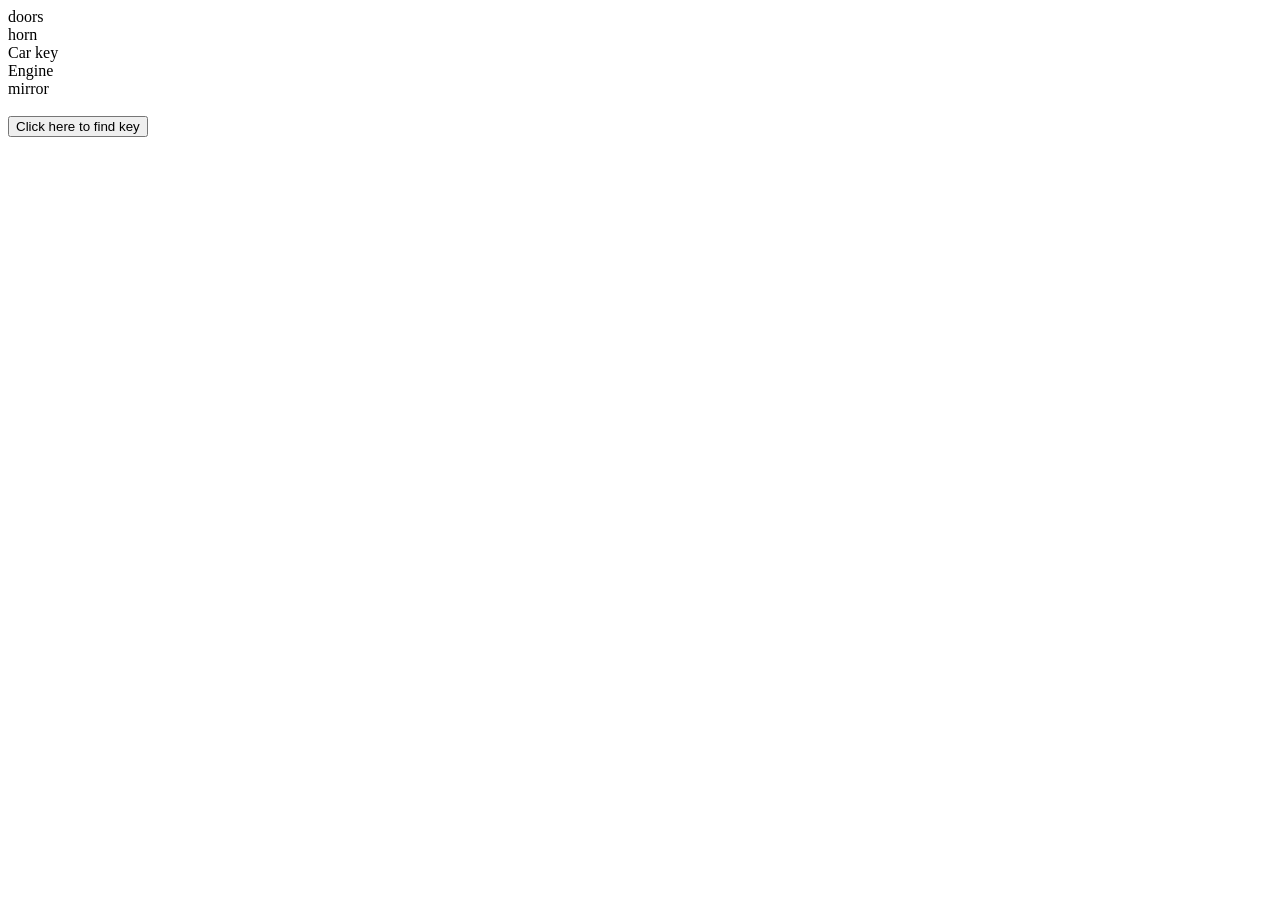
<file: day 3 jr/index.html>
<!DOCTYPE html>
<html lang="en">
<head>
    <meta charset="UTF-8">
    <meta name="viewport" content="width=device-width, initial-scale=1.0">
    <title>Document</title>
</head>
<body>
    <div id="part1">doors</div>
    <div id="part2">horn</div>
    <div id="part3">Car key</div>
    <div id="part4">Engine</div>
    <div id="part5">mirror</div><br>

    <button id="btn">Click here to find key</button>
    <script src="eventlisten.js"></script>
</body>
</html>
</file>
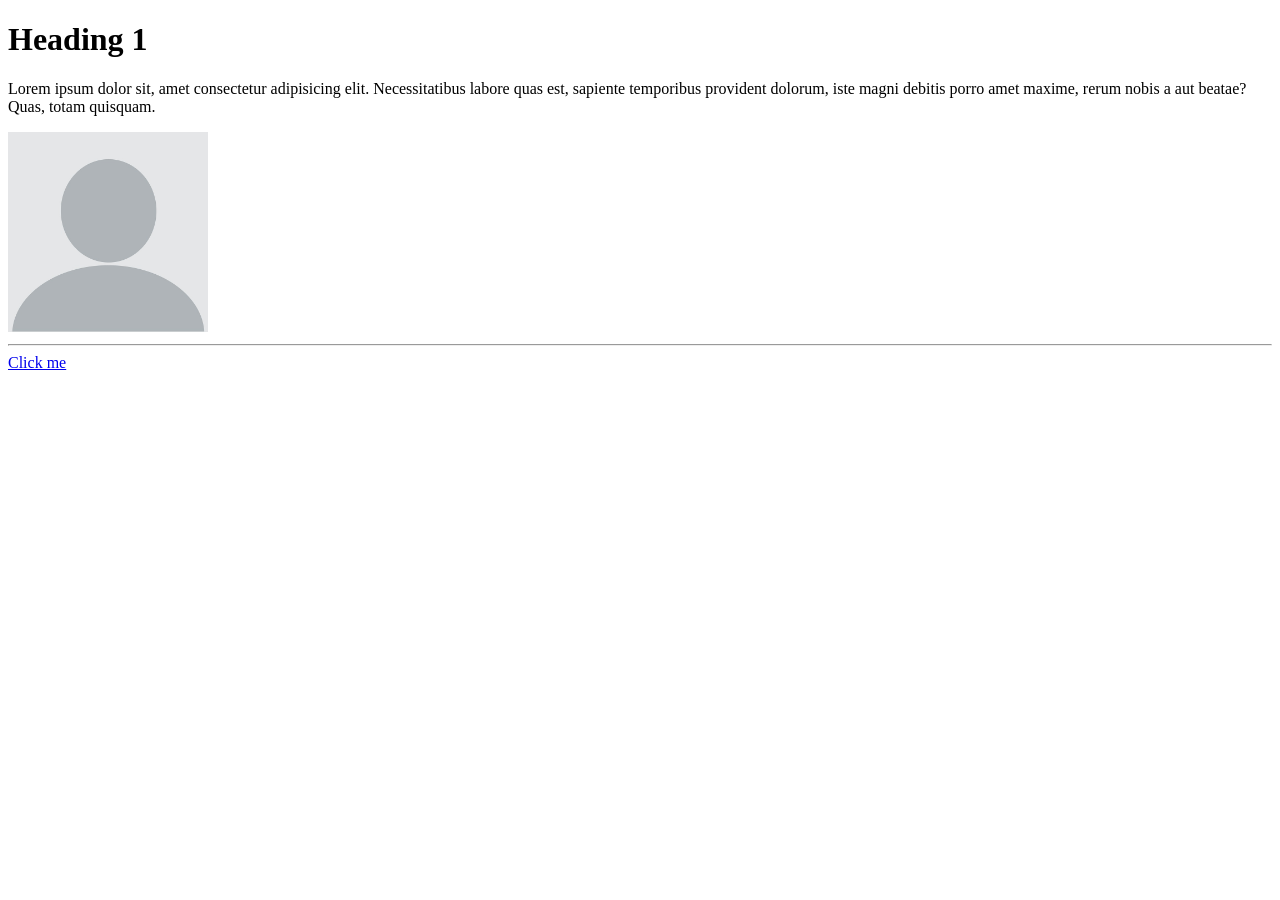
<file: day1 jr/index.html>
<!DOCTYPE html>
<html lang="en">
<head>
    <meta charset="UTF-8">
    <meta name="viewport" content="width=device-width, initial-scale=1.0">
    <title>day 1</title>
</head>
<body>
    <h1>Heading 1</h1>
    <p>Lorem ipsum dolor sit, amet consectetur adipisicing elit. Necessitatibus labore quas est, sapiente temporibus provident dolorum, iste magni debitis porro amet maxime, rerum nobis a aut beatae? Quas, totam quisquam.</p>
    <img src="profile.jpeg" alt="cat image" width="200px">
    <hr>
    <a href="https://www.youtube.com/" target="_blank">Click me</a>
</body>
</html>
</file>
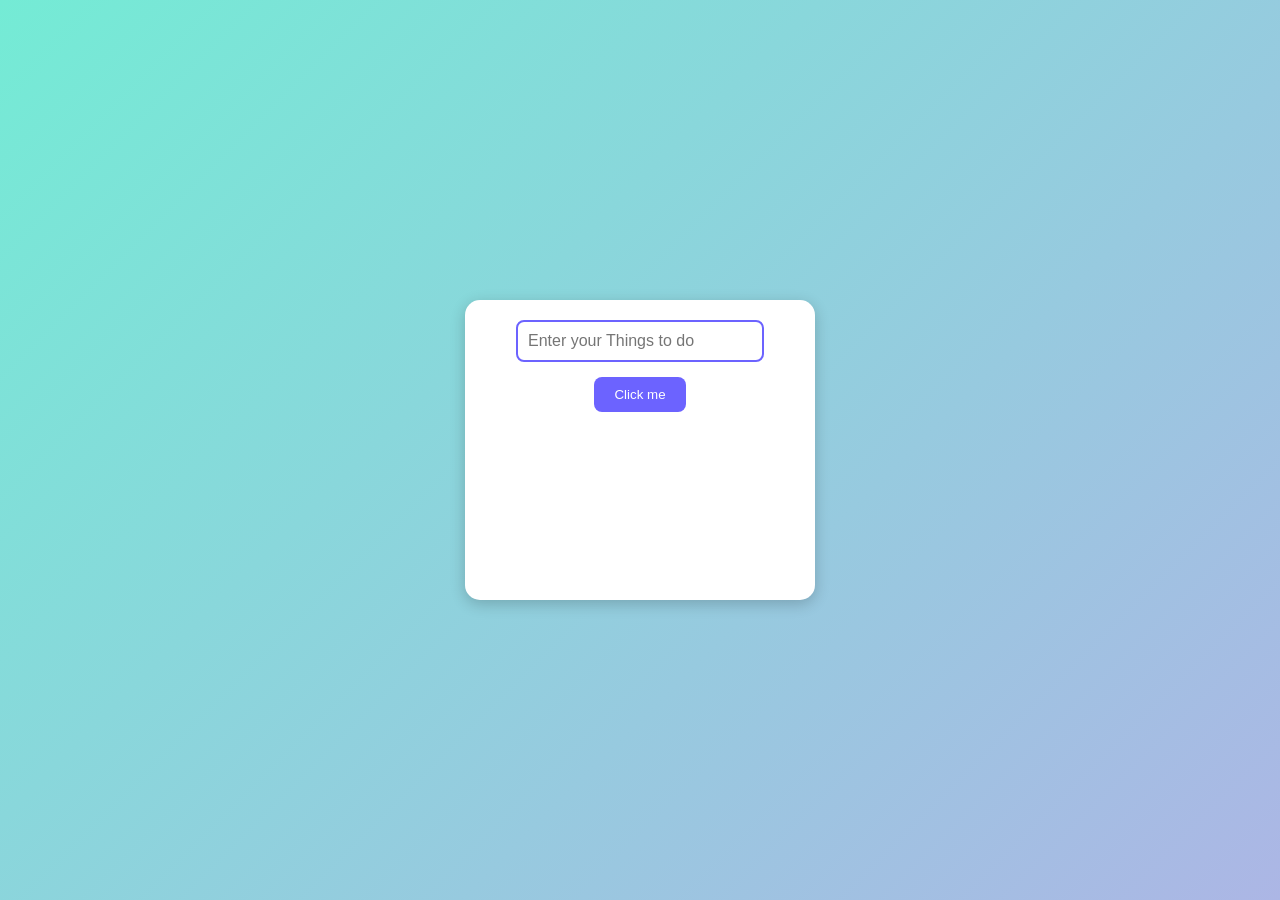
<file: tu-do list/index.html>
<!DOCTYPE html>
<html lang="en">

<head>
    <meta charset="UTF-8">
    <meta name="viewport" content="width=device-width, initial-scale=1.0">
    <title>Document</title>
    <link rel="stylesheet" href="style.css">
</head>

<body>
    <div class="container">
        <div class="input">
            <input type="text" id="data" placeholder="Enter your Things to do"><br>
            <button id="btn">Click me</button>
        </div>

        <div class="list-item">
            <ul id="list"></ul>
        </div>
    </div>

    <script src="script.js"></script>
</body>

</html>
</file>
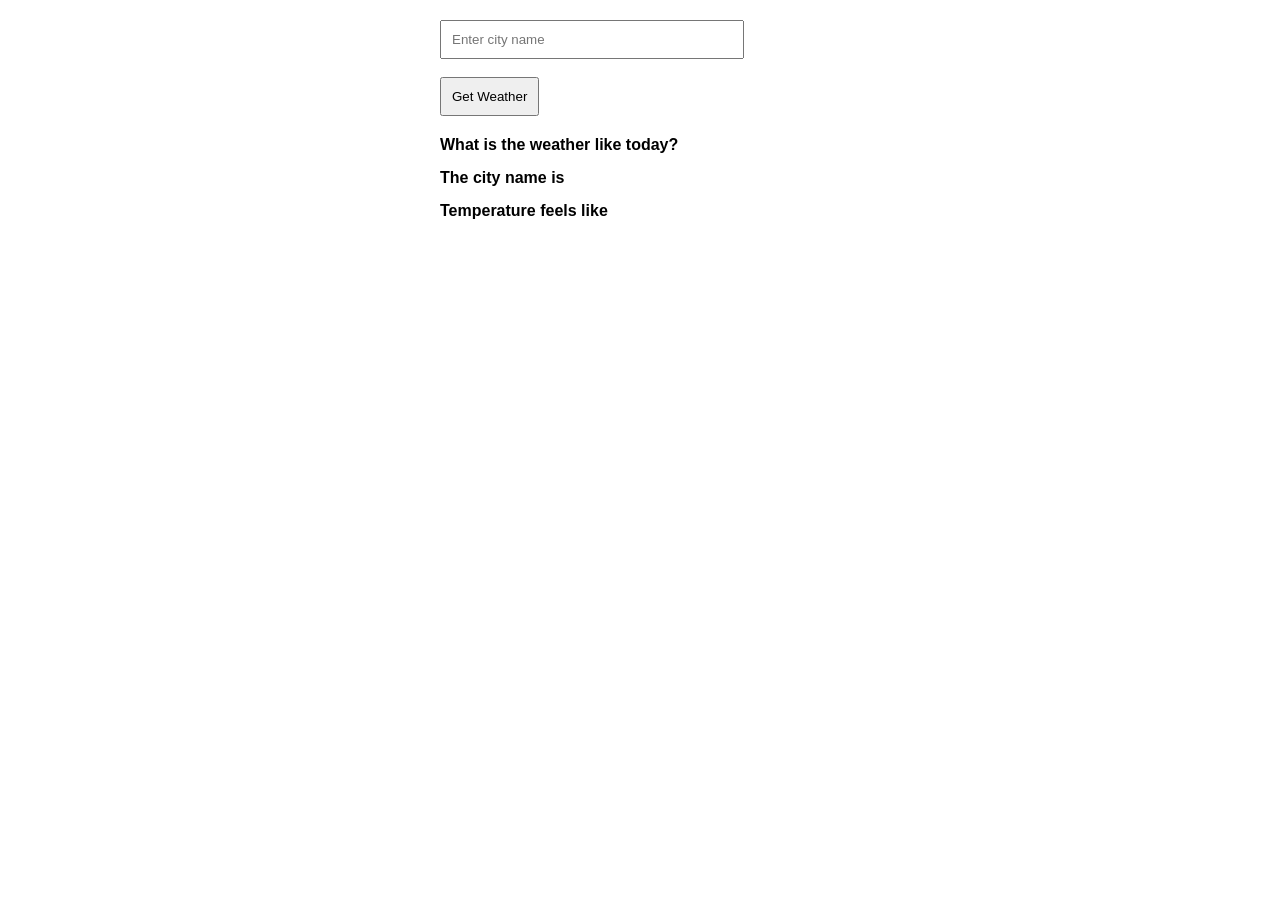
<file: weather-app/index.html>
<!DOCTYPE html>
<html>
<head>
    <meta charset="UTF-8">
    <meta name="viewport" content="width=device-width, initial-scale=1.0">
    <title>Weather App</title>
    <link rel="stylesheet" href="style.css">
</head>
<body>
 
    <div class="input-container">
        <input type="text" class="cityInput" placeholder="Enter city name"><br><br>
        <button class="btn">Get Weather</button>
    </div>
 
    <div class="weather">
        <div class="heading">What is the weather like today?</div>
        <div class="value"></div>
    </div>
    <div class="city">
        <div class="heading">The city name is</div>
        <div class="value"></div>
    </div>
    <div class="temperature">
        <div class="heading">Temperature feels like</div>
        <div class="value"></div>
    </div>
 
    <script src="script.js"></script>
</body>
</html>
</file>
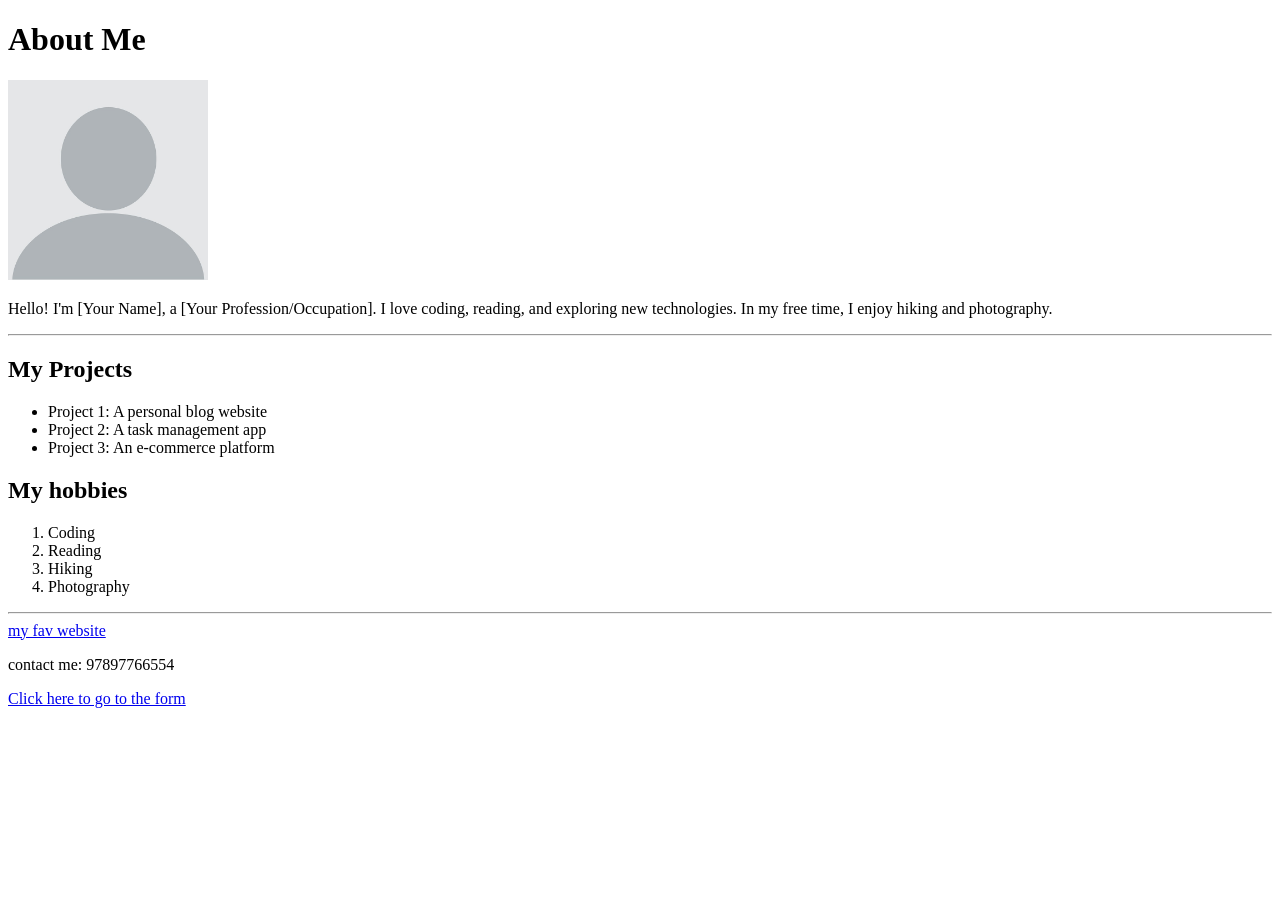
<file: day1 jr/aboutme.html>
<!DOCTYPE html>
<html lang="en">
<head>
    <meta charset="UTF-8">
    <meta name="viewport" content="width=device-width, initial-scale=1.0">
    <title>about me</title>
</head>
<body>
    <header>
        <h1>About Me</h1>
        <img src="profile.jpeg" alt="img" width="200px">
        <p>Hello! I'm [Your Name], a [Your Profession/Occupation]. I love coding, reading, and exploring new technologies. In my free time, I enjoy hiking and photography.</p> 
    </header>
    <hr>

    <div>
        <h2>My Projects</h2>
        <ul>
            <li>Project 1: A personal blog website</li>
            <li>Project 2: A task management app</li>
            <li>Project 3: An e-commerce platform</li>
        </ul>

        <h2>My hobbies</h2>
        <ol>
            <li>Coding</li>
            <li>Reading</li>
            <li>Hiking</li>
            <li>Photography</li>
        </ol>
    </div>
    <hr>

    <footer>
        <a href="https://www.youtube.com/" target="_blank">my fav website</a>
        <p>contact me: 97897766554</p>
        <a href="formeg.html">Click here to go to the form</a>
    </footer>
</body>
</html>
</file>
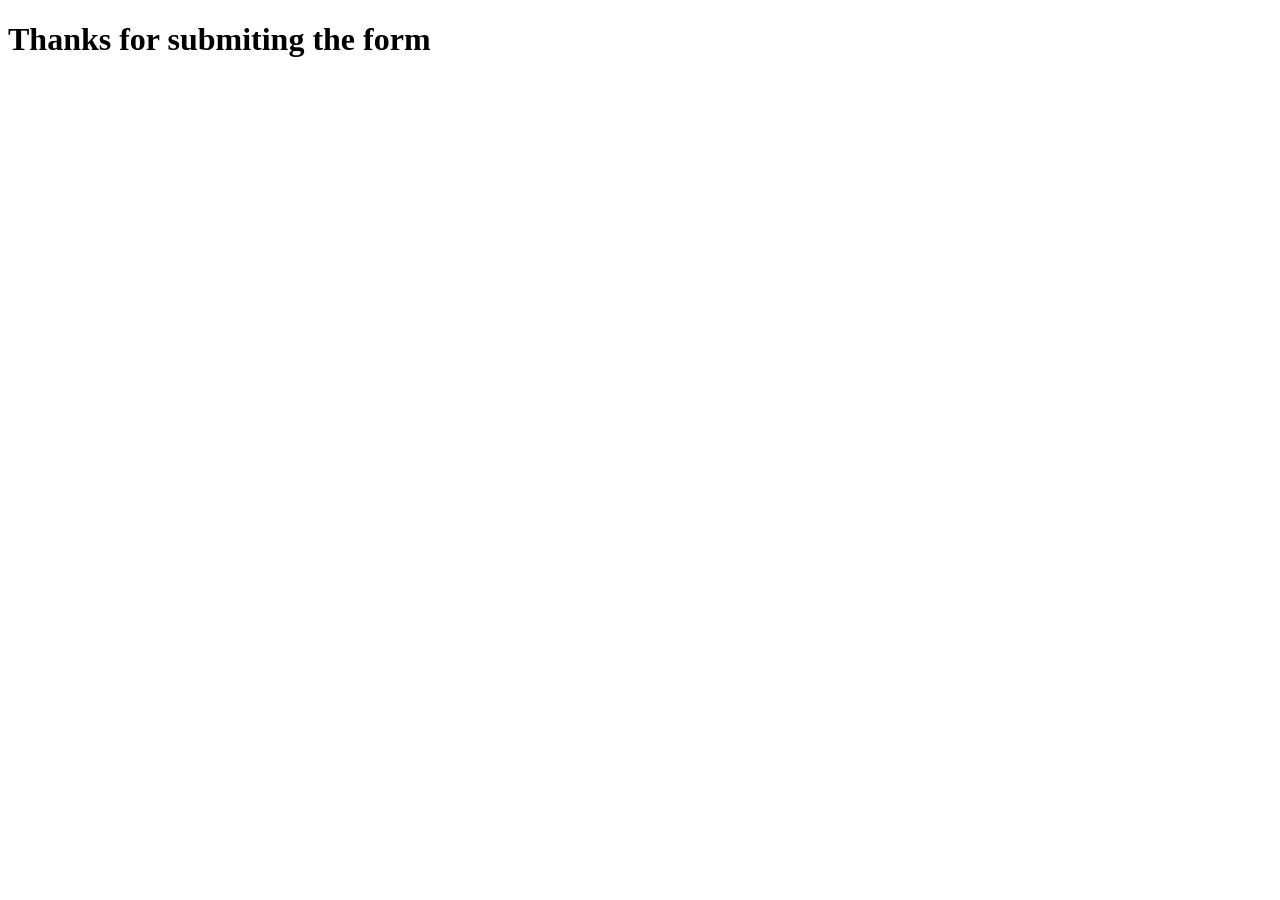
<file: day1 jr/data.html>
<!DOCTYPE html>
<html lang="en">
<head>
    <meta charset="UTF-8">
    <meta name="viewport" content="width=device-width, initial-scale=1.0">
    <title>Document</title>
</head>
<body>
    <h1>Thanks for submiting the form</h1>
</body>
</html>
</file>
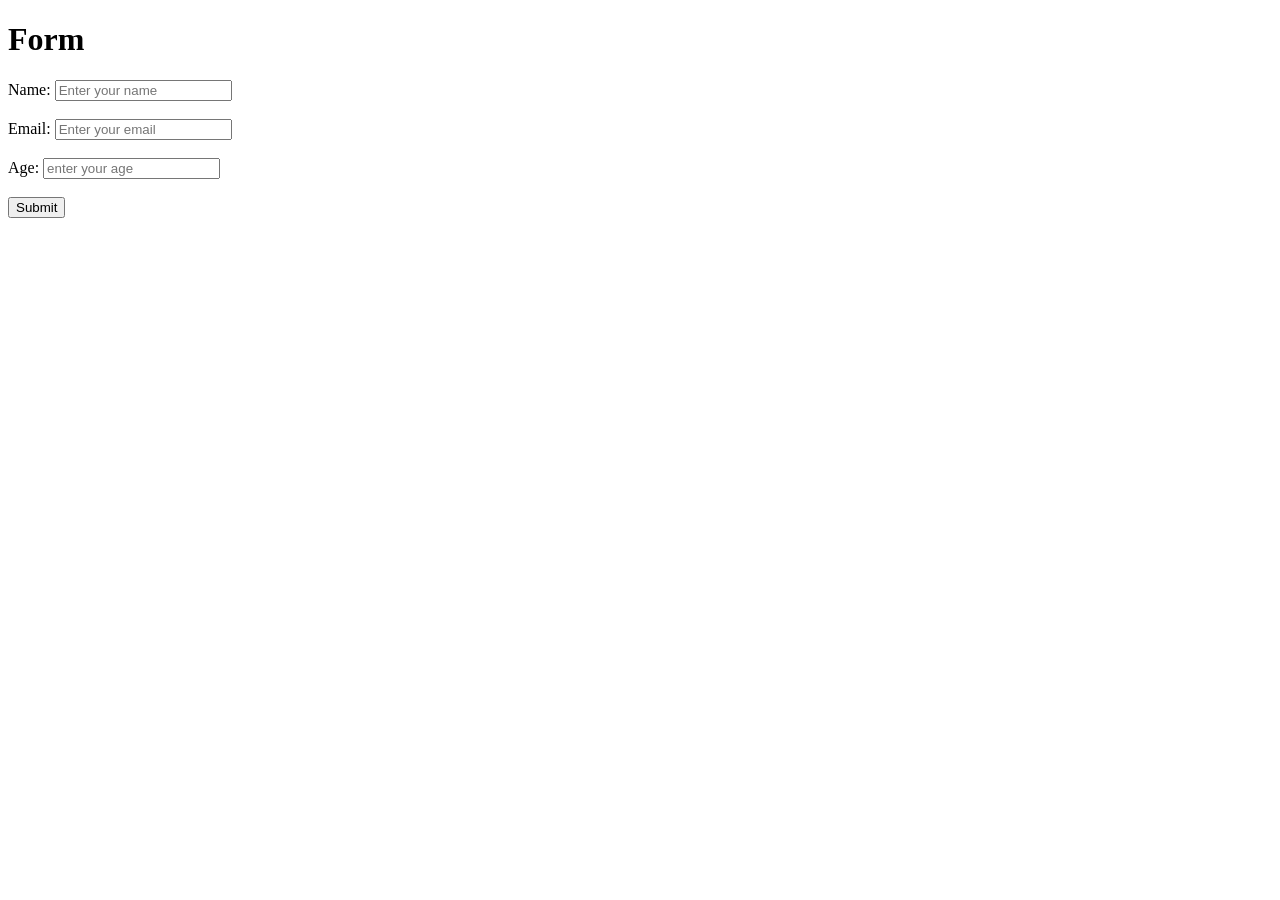
<file: day1 jr/formeg.html>
<!DOCTYPE html>
<html lang="en">
<head>
    <meta charset="UTF-8">
    <meta name="viewport" content="width=device-width, initial-scale=1.0">
    <title>formeg</title>
</head>
<body>
    <h1>Form</h1>

    <form action="https://httpbin.org/post" method="post">
        <label for="fname">Name:</label>
        <input type="text"id="fname" name="name" placeholder="Enter your name">
        <br><br>

        <label for="email">Email:</label>
        <input type="email" id="email" name="email" placeholder="Enter your email">
        <br><br>

        <label for="age">Age:</label>
        <input type="number" id="age" name="age" placeholder="enter your age">
        <br><br>

        <input type="submit">
    </form>
</body>
</html>
</file>
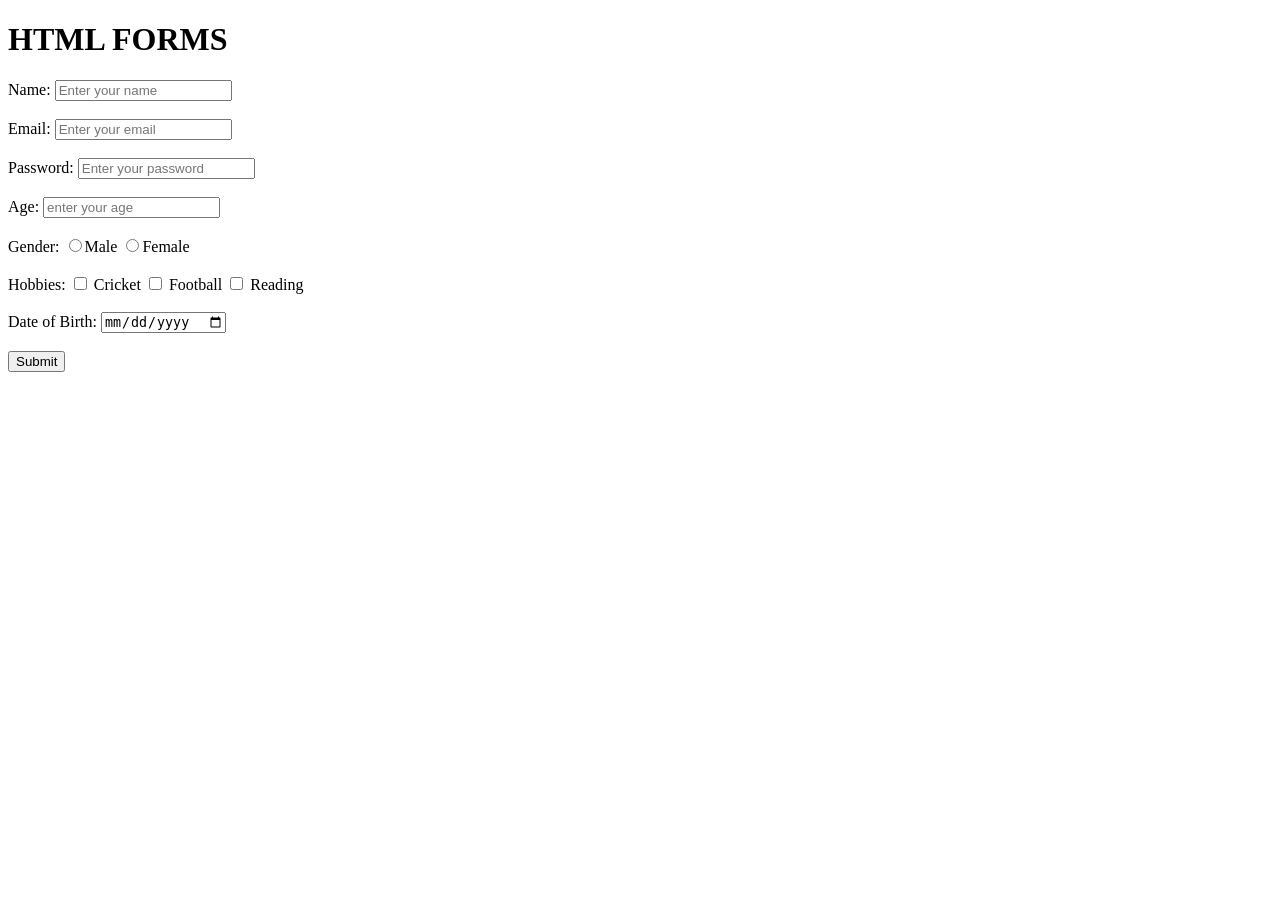
<file: day1 jr/forms.html>
<!DOCTYPE html>
<html lang="en">
<head>
    <meta charset="UTF-8">
    <meta name="viewport" content="width=device-width, initial-scale=1.0">
    <title>Forms</title>
</head>
<body>
    <h1>HTML FORMS</h1>

    <form action="https://httpbin.org/post" method="post">
        <label for="fname">Name:</label>
        <input type="text" id="fname" name="fname" placeholder="Enter your name" required>
        <br><br>

        <label for="email">Email:</label>
        <input type="email" id="email" name="email" placeholder="Enter your email" required>
        <br><br>

        <label for="pass">Password:</label>
        <input type="password" id="pass" name="password" placeholder="Enter your password" required>
        <br><br>

        <label for="age">Age:</label>
        <input type="number" id="age" name="age" placeholder="enter your age" required>
        <br><br>

        Gender:
        <input type="radio" id="male" name="gender" value="Male"><label for="male">Male</label>
        <input type="radio" id="female" name="gender" value="Female"><label for="female">Female</label>
        <br><br>

        Hobbies:
        <input type="checkbox" id="cricket" name="hobby" value="Cricket"><label for="cricket"> Cricket</label>
        <input type="checkbox" id="football" name="hobby" value="Football"><label for="football"> Football</label>
        <input type="checkbox" id="reading" name="hobby" value="Reading>"><label for="reading"> Reading</label>
        <br><br>

        <label for="date">Date of Birth:</label>
        <input type="date" id="date" name="dob" required>
        <br><br>
        <input type="submit">
    </form>
</body>
</html>
</file>
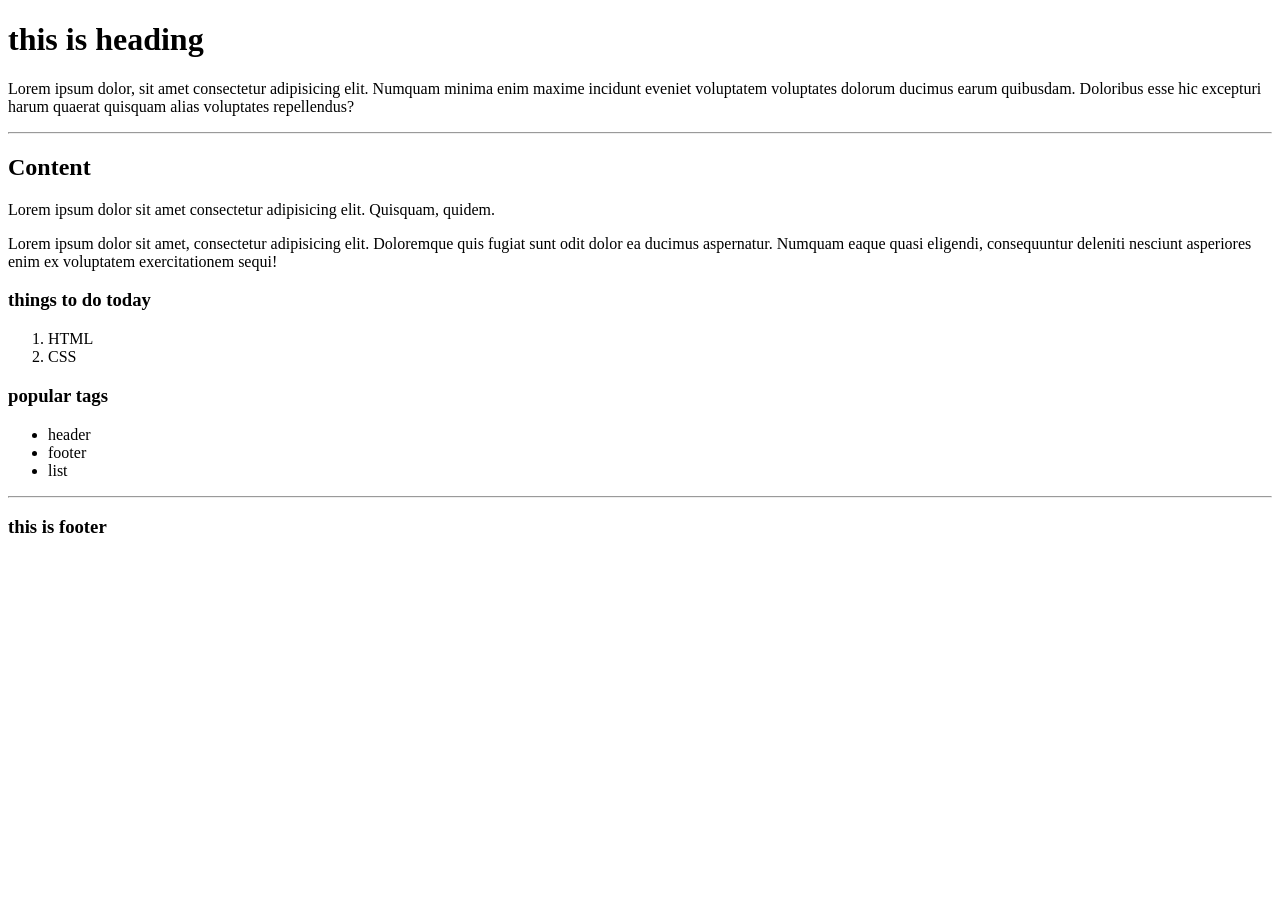
<file: day1 jr/index1.html>
<!DOCTYPE html>
<html lang="en">
<head>
    <meta charset="UTF-8">
    <meta name="viewport" content="width=device-width, initial-scale=1.0">
    <title>popular tags</title>
</head>
<body>
    <header>
        <h1>this is heading</h1>
        <p>Lorem ipsum dolor, sit amet consectetur adipisicing elit. Numquam minima enim maxime incidunt eveniet voluptatem voluptates dolorum ducimus earum quibusdam. Doloribus esse hic excepturi harum quaerat quisquam alias voluptates repellendus?</p>
    </header>
    <hr>

    <div>
        <h2>Content</h2>
        <p>Lorem ipsum dolor sit amet consectetur adipisicing elit. Quisquam, quidem.</p>   
        <p>Lorem ipsum dolor sit amet, consectetur adipisicing elit. Doloremque quis fugiat sunt odit dolor ea ducimus aspernatur. Numquam eaque quasi eligendi, consequuntur deleniti nesciunt asperiores enim ex voluptatem exercitationem sequi!</p>
        <h3>things to do today</h3>
        <ol>
            <li>HTML</li>
            <li>CSS</li>
        </ol>

        <h3>popular tags</h3>
        <ul>
            <li>header</li>
            <li>footer</li>
            <li>list</li>
        </ul>
    </div>
    <hr>

    <footer>
        <h3>this is footer</h3>
    </footer>

   
</body>
</html>
</file>
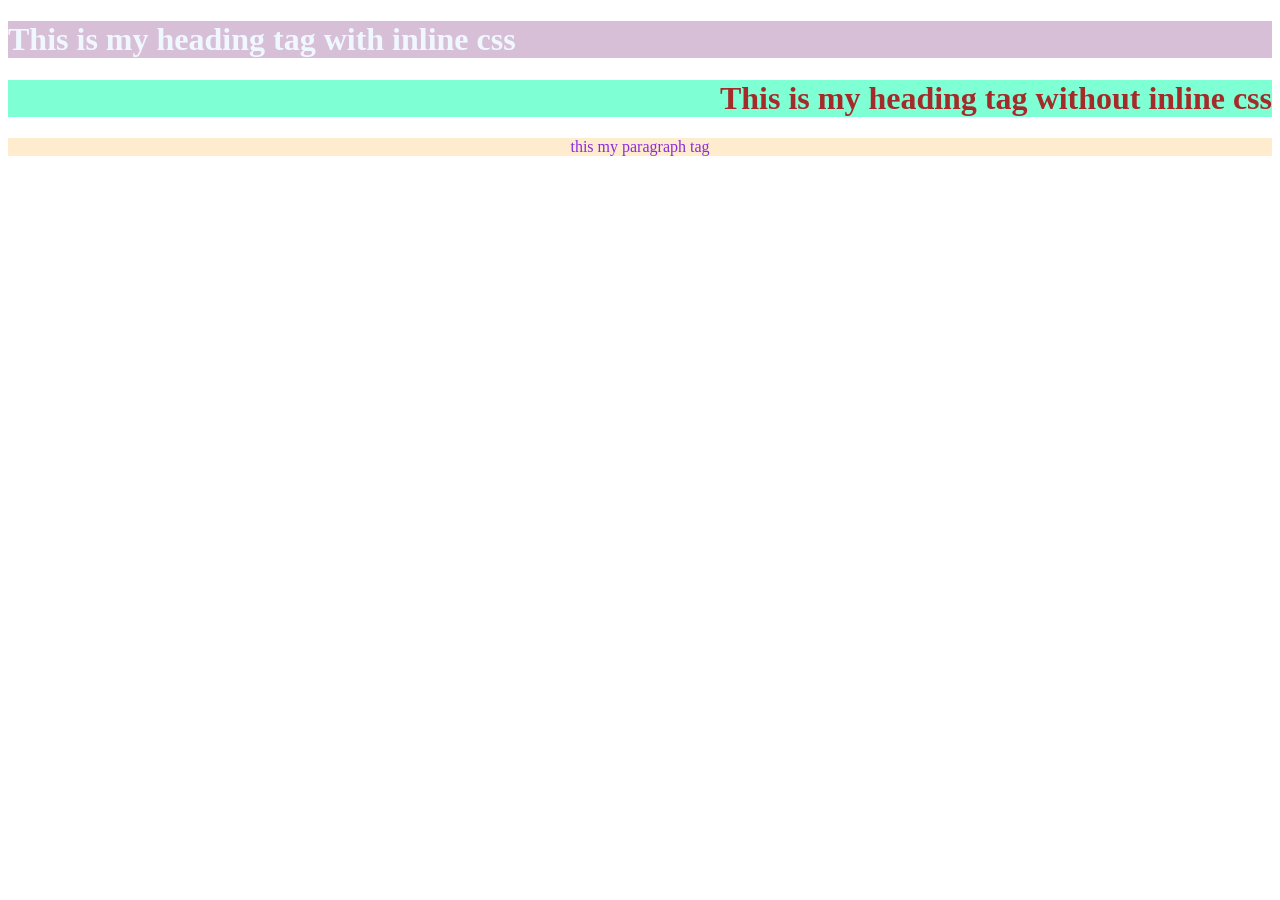
<file: day1 jr/index2.html>
<!DOCTYPE html>
<html lang="en">
<head>
    <meta charset="UTF-8">
    <meta name="viewport" content="width=device-width, initial-scale=1.0">
    <title>css</title>
    <link rel="stylesheet" href="style.css">
</head>
<body>
    <h1 class="heading">This is my heading tag with inline css</h1>
    <h1 id="newheading">This is my heading tag without inline css</h1>
    <p>this my paragraph tag</p>
</body>
</html>
</file>
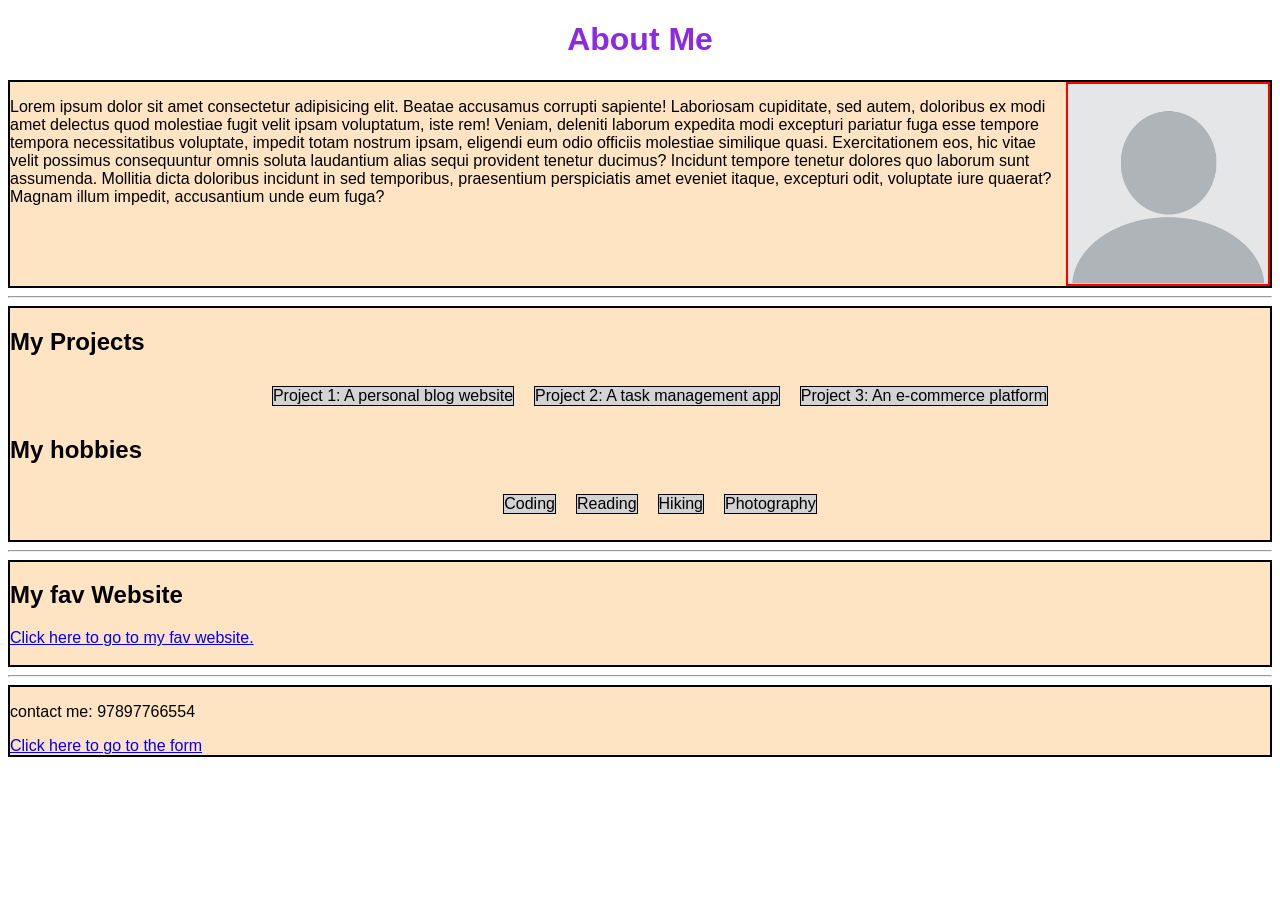
<file: day2 jr/aboutme.html>
<!DOCTYPE html>
<html lang="en">
<head>
    <meta charset="UTF-8">
    <meta name="viewport" content="width=device-width, initial-scale=1.0">
    <title>about me</title>
    <link rel="stylesheet" href="aboutme.css">
</head>
<body>
    <h1>About Me</h1>
    <header class="header">
        <p>Lorem ipsum dolor sit amet consectetur adipisicing elit. Beatae accusamus corrupti sapiente! Laboriosam cupiditate, sed autem, doloribus ex modi amet delectus quod molestiae fugit velit ipsam voluptatum, iste rem! Veniam, deleniti laborum expedita modi excepturi pariatur fuga esse tempore tempora necessitatibus voluptate, impedit totam nostrum ipsam, eligendi eum odio officiis molestiae similique quasi. Exercitationem eos, hic vitae velit possimus consequuntur omnis soluta laudantium alias sequi provident tenetur ducimus? Incidunt tempore tenetur dolores quo laborum sunt assumenda. Mollitia dicta doloribus incidunt in sed temporibus, praesentium perspiciatis amet eveniet itaque, excepturi odit, voluptate iure quaerat? Magnam illum impedit, accusantium unde eum fuga?</p> 
         <img class="img" src="profile.jpeg" alt="img" width="200px">
    </header>
    <hr>

    <div class="content">
        <h2>My Projects</h2>
        <div class="projects">
            <ul>
                <li>Project 1: A personal blog website</li>
                <li>Project 2: A task management app</li>
                <li>Project 3: An e-commerce platform</li>
            </ul>
        </div>
        <h2>My hobbies</h2>
        <div class="hobbies">
            <ol>
                <li>Coding</li>
                <li>Reading</li>
                <li>Hiking</li>
                <li>Photography</li>
            </ol>
        </div>
    </div>
    <hr>

    <div class="fav-web">
        <h2>My fav Website</h2>
        <a href="https://www.youtube.com/" target="_blank">Click here to go to my fav website.</a><br><br>
    </div>

    <hr>

    <footer class="footer">
        <p>contact me: 97897766554</p>
        <a href="formeg.html" target="_blank">Click here to go to the form</a>
    </footer>
</body>
</html>
</file>
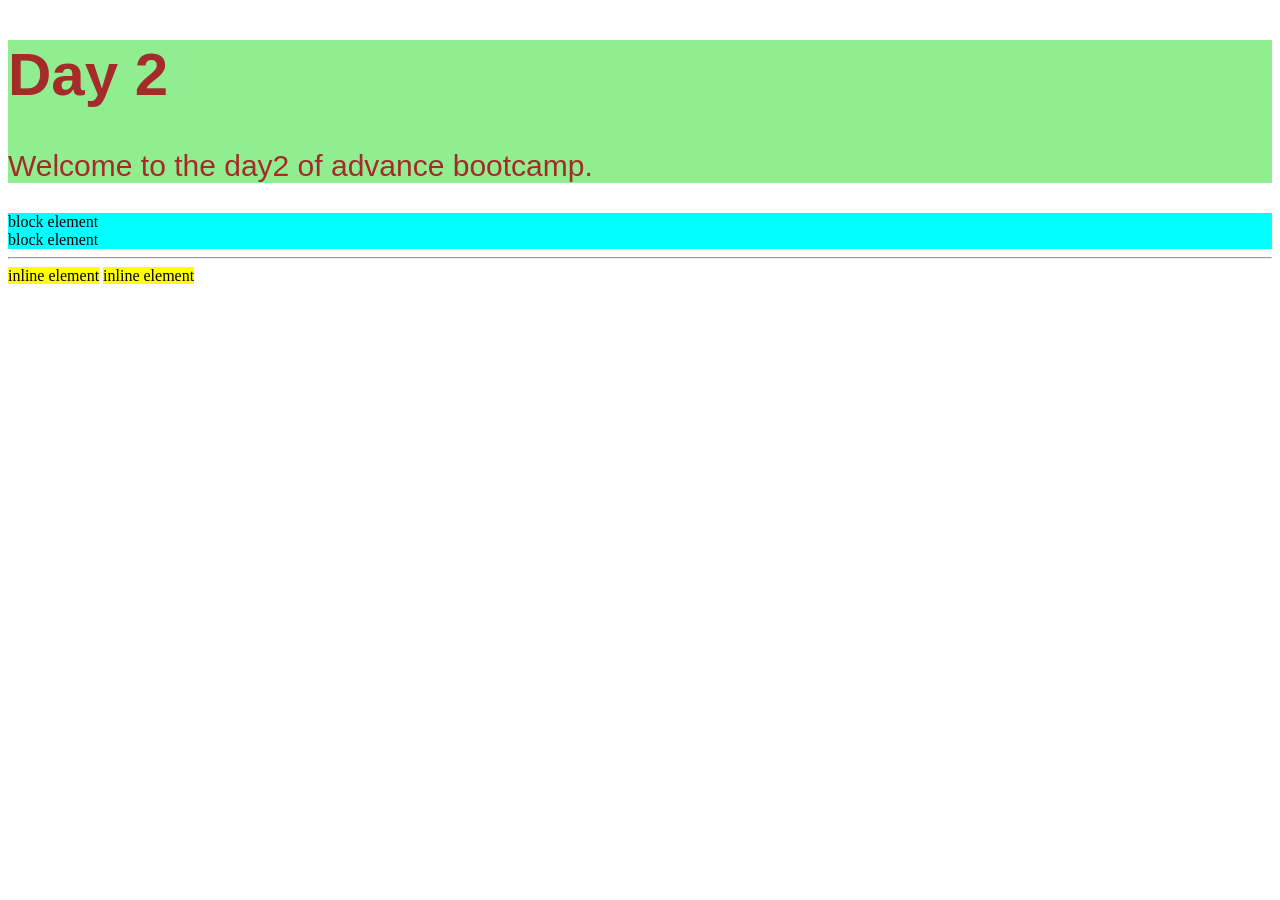
<file: day2 jr/basic.html>
<!DOCTYPE html>
<html lang="en">
<head>
    <meta charset="UTF-8">
    <meta name="viewport" content="width=device-width, initial-scale=1.0">
    <title>Document</title>
    <link rel="stylesheet" href="basic.css">
</head>
<body>
    <div class="container">
        <h1>Day 2</h1>
        <p>Welcome to the day2 of advance bootcamp.</p>
    </div>

    <div class="block">block element</div>
    <div class="block">block element</div>
    <hr>
    <div class="inline">inline element</div>
    <div class="inline">inline element</div>
    
</body>
</html>
</file>
<file: tu-do list/style.css>
/* Reset default margins and padding */
* {
  margin: 0;
  padding: 0;
  box-sizing: border-box;
}

/* Center everything in the viewport */
body {
  height: 100vh;
  display: flex;
  justify-content: center;  /* centers horizontally */
  align-items: center;      /* centers vertically */
  background: linear-gradient(135deg, #74ebd5, #ACB6E5);
  font-family: "Poppins", sans-serif;
}

/* The main box containing the form and list */
.container {
  background: white;
  width: 350px;
  min-height: 300px;
  border-radius: 15px;
  box-shadow: 0 4px 15px rgba(0,0,0,0.2);
  padding: 20px;
  display: flex;
  flex-direction: column;
  align-items: center;
}

/* Input section styling */
.input {
  width: 100%;
  text-align: center;
  margin-bottom: 20px;
}

.input input {
  width: 80%;
  padding: 10px;
  border: 2px solid #6c63ff;
  border-radius: 8px;
  outline: none;
  font-size: 16px;
}

.input button {
  margin-top: 15px;
  padding: 10px 20px;
  background-color: #6c63ff;
  color: white;
  border: none;
  border-radius: 8px;
  cursor: pointer;
  transition: 0.3s ease;
}

.input button:hover {
  background-color: #5a52e0;
}

/* List styling */
.list-item {
  width: 100%;
}

.list-item ul {
  list-style: none;
  padding: 0;
}

.list-item li {
  background: #f3f3f3;
  margin: 8px 0;
  padding: 10px;
  border-radius: 8px;
  font-size: 16px;
  text-align: left;
  box-shadow: 0 1px 3px rgba(0,0,0,0.1);
}
</file>
<file: weather-app/style.css>
body{
    font-family: Arial, sans-serif;
    padding: 20px;
    max-width: 400px;
    margin: auto;
}
.input-container {
     margin-bottom: 20px;
}
input[type="text"] {
    padding: 10px;
    width: 70%;
}
button {
    padding: 10px;
}
.heading {
    font-weight: bold;
    margin-top: 15px;
}
</file>
<file: day1 jr/style.css>
.heading{
    background-color: thistle;
    color:aliceblue;
}

#newheading{
    background-color: aquamarine;
    color: brown;
    text-align:right
}

p{
    background-color:blanchedalmond;
    color:blueviolet;
    text-align: center;
}
</file>
<file: day2 jr/aboutme.css>
body{
    font-family:Arial, Helvetica, sans-serif;
}

h1{
    text-align: center;
    color:blueviolet;
}

.header{
    display:flex;
    background-color: bisque;
    border:2px solid black;
}

.content{
    background-color:bisque;
    border:2px solid black;
}

.projects ul{
    display:flex;
    list-style: none;
    justify-content: center;
}

.hobbies ol{
    display:flex;
    list-style:none;
    justify-content: center;;

}

li{
    margin:10px;
    background-color:lightgray;
    border:1px solid black;
}

.fav-web{
    background-color: bisque;
    border:2px solid black;
}

.footer{
    background-color: bisque;
    border:2px solid black;
}

.img{
    border:2px solid red;
}
</file>
<file: day2 jr/basic.css>
.container{
    background-color: lightgreen;
    font-size: 30px;
    font-family: Arial, Helvetica, sans-serif;
    color:brown;
}

.block{
    display:block;
    background-color: cyan;
}

.inline{
    display:inline;
    background-color: yellow;
}
</file>
